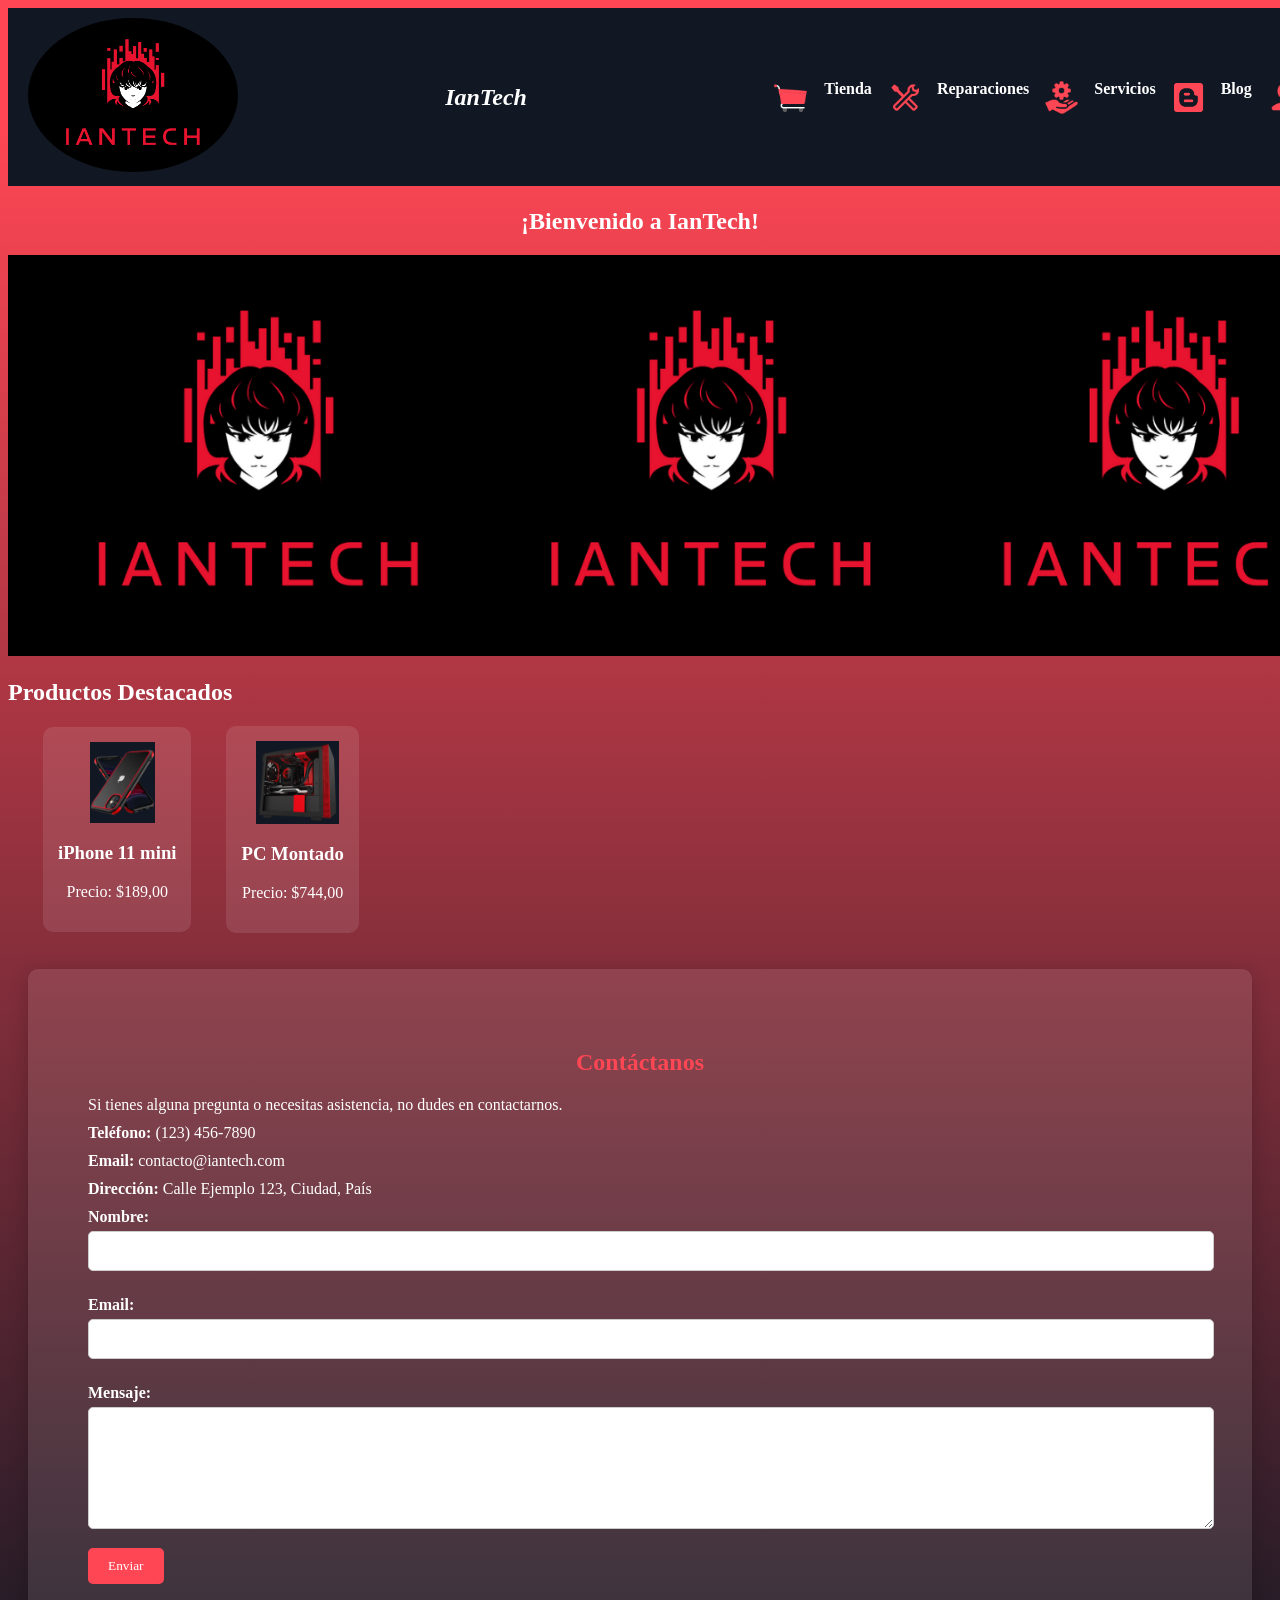
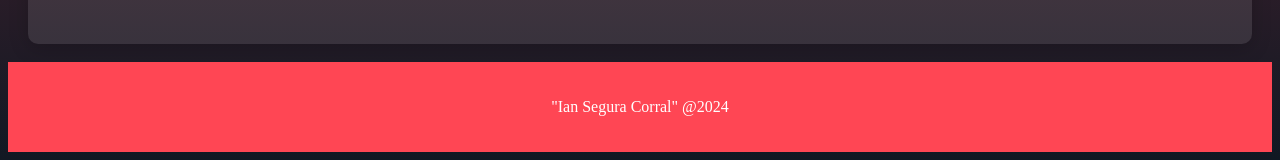
<file: index.html>
<!DOCTYPE html>
<html lang="es">
<head>
    <meta charset="UTF-8" />
    <meta http-equiv="X-UA-Compatible" content="IE=edge">
    <meta name="viewport" content="width=device-width, initial-scale=1.0">
    <title>Tienda De Informatica</title>
    <link rel="stylesheet" href="estilo.css">
</head>
<body>

  <header class="cuadrado">
    <nav class="navbar">
      
      <div>
        <a href="index.html">
          <img src="Logo IanTech.png" class="logo" alt="Logo IanTech">
        </a>
      </div>
      <h1 class="texto2">IanTech</h1>
      
      <button class="navbar-toggler">&#9776;</button>
    
      <ul class="nav-links">
        <img src="carro tienda.png" alt="Carro Tienda">
        <li><a href="Tienda/index.html">Tienda</a></li>
        
        <img src="reparacion.png" alt="Reparación">
        <li><a href="Reparaciones/index.html">Reparaciones</a></li>
       
        <img src="servicios.png" alt="Servicios">
        <li><a href="Servicios/index.html">Servicios</a></li>
        
        <img src="blog.png" alt="Blog">
        <li><a href="Blog/index.html">Blog</a></li>
        
        <img src="contacto.png" alt="Contacto">
        <li><a href="Contacto/index.html">Contacto</a></li>
      </ul>
      
    </nav>
  </header>

    <br><br><br><br><br><br><br><br><br><br>
  
  <main class="main">
    
    <section>

      <div class="titulo">
        <h2>¡Bienvenido a IanTech!</h2>
        <img src="../Banner LogoIanTech.png" class="foto2" alt="Banner de la tienda"/>
      </div>

    </section>

    <section>
      <h2>Productos Destacados</h2>
      
      <div class="producto">
        
        <div class="producto1">
          <img src="Movil rojo y negro.png" class="foto3" alt="Producto 1" />
          <h3>iPhone 11 mini</h3>
          <p>Precio: $189,00</p>
        </div>

        <div class="producto2">
          <img src="PC.png" class="foto4" alt="Producto 1" />
          <h3>PC Montado</h3>
          <p>Precio: $744,00</p>
        </div>

      </div>

    </section>
<br><br>
    <section class="contacto">
    <h2>Contáctanos</h2>
    
    <p>Si tienes alguna pregunta o necesitas asistencia, no dudes en contactarnos.</p>
    <p><strong>Teléfono:</strong> (123) 456-7890</p>
    <p><strong>Email:</strong> contacto@iantech.com</p>
    <p><strong>Dirección:</strong> Calle Ejemplo 123, Ciudad, País</p>
    
    <form>
        <label for="nombre">Nombre:</label>
        <input type="text" id="nombre" name="nombre" required>
        <label for="email">Email:</label>
        <input type="email" id="email" name="email" required>
        <label for="mensaje">Mensaje:</label>
        <textarea id="mensaje" name="mensaje" required></textarea>
        <button type="submit" class="btn">Enviar</button>
    </form>

    </section>

  </main>

    <br>
  
  <footer class="texto1">
    <p>"Ian Segura Corral" @2024</p>
  </footer>

  <script src="../script0.js"></script>
</body>
</html>
</file>
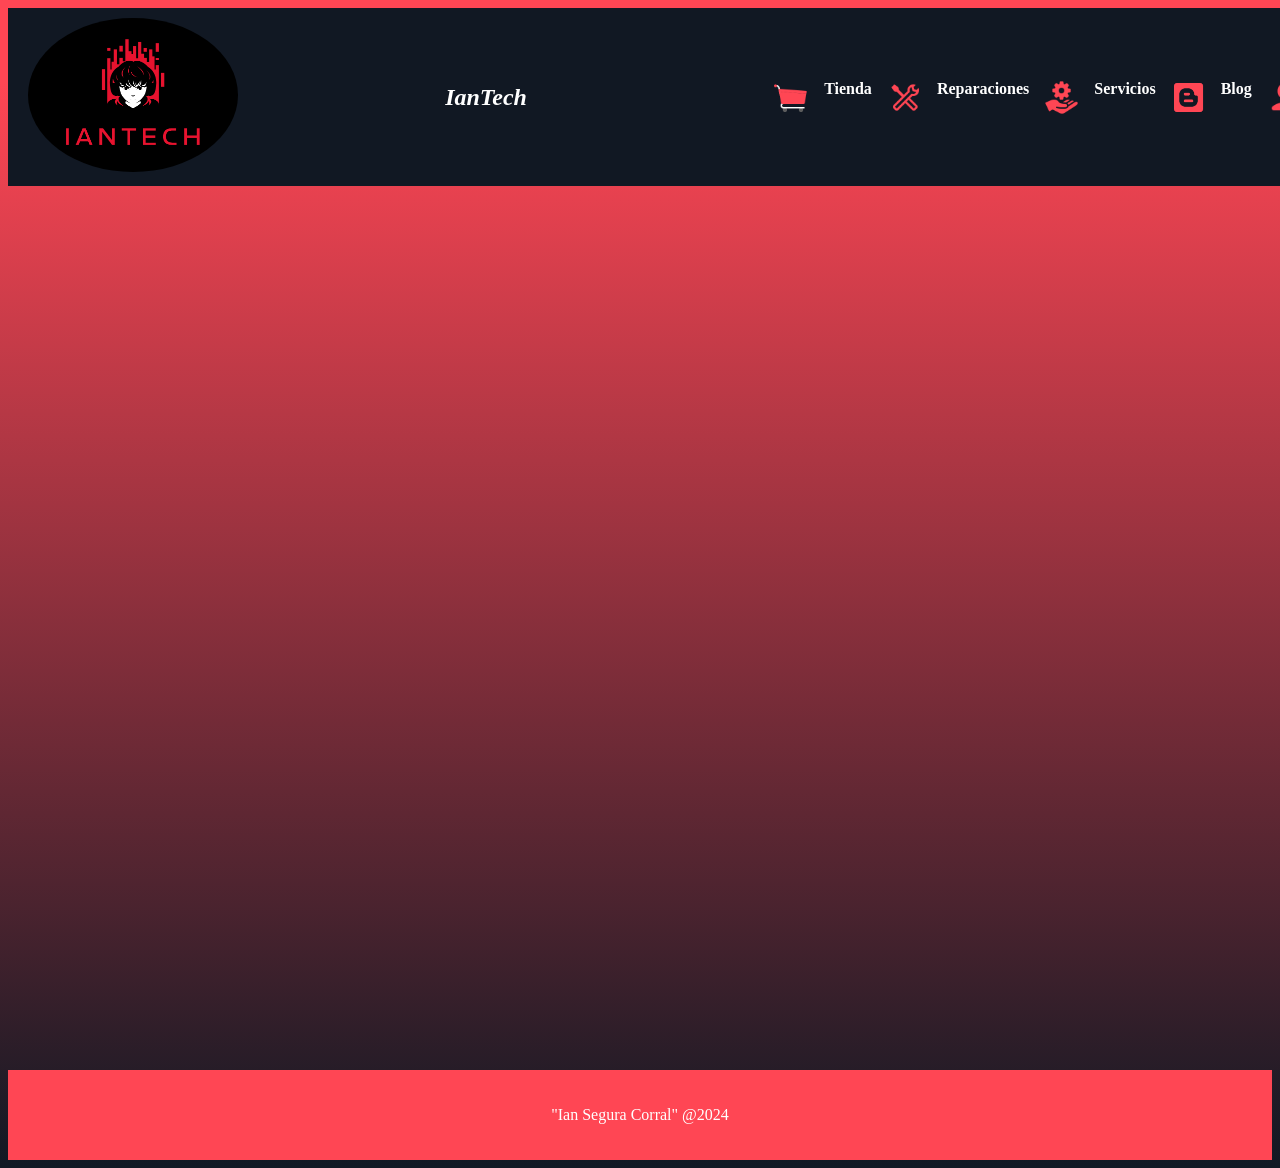
<file: Blog/index.html>
<!DOCTYPE html>
<html lang="es">
<head>
    <meta charset="UTF-8" />
    <meta http-equiv="X-UA-Compatible" content="IE=edge">
    <meta name="viewport" content="width=device-width, initial-scale=1.0">
    <title>Tienda De Informatica</title>
    <link rel="stylesheet" href="../estilo.css">
</head>
<body>
  
  <header class="cuadrado">
    <nav class="navbar">
      
      <div>
        <a href="../index.html">
          <img src="../Logo IanTech.png" class="logo" alt="Logo IanTech">
        </a>
      </div>
      <h1 class="texto2">IanTech</h1>
      
      <button class="navbar-toggler" id="navbar-toggler">&#9776;</button>
    
      <ul class="nav-links" id="nav-links">
        <img src="../carro tienda.png" alt="Carro Tienda">
        <li><a href="../Tienda/index.html">Tienda</a></li>
        
        <img src="../reparacion.png" alt="Reparación">
        <li><a href="../Reparaciones/index.html">Reparaciones</a></li>
       
        <img src="../servicios.png" alt="Servicios">
        <li><a href="../Servicios/index.html">Servicios</a></li>
        
        <img src="../blog.png" alt="Blog">
        <li><a href="../Blog/index.html">Blog</a></li>
        
        <img src="../contacto.png" alt="Contacto">
        <li><a href="../Contacto/index.html">Contacto</a></li>
      </ul>
      
    </nav>
  </header>
    
    <br><br><br><br><br><br>

  <main>
    
    <div>gdfgdguju</div>

  </main>

    <br><br><br><br><br><br><br><br><br><br><br><br><br><br><br><br><br><br><br><br><br><br><br><br><br><br><br><br><br><br><br><br><br><br><br><br><br><br><br><br><br><br><br><br><br><br><br><br><br><br><br><br>
  
  <footer class="texto1">
    <p>"Ian Segura Corral" @2024</p>
  </footer>

  <script src="../script0.js"></script>
</body>
</html>
</file>
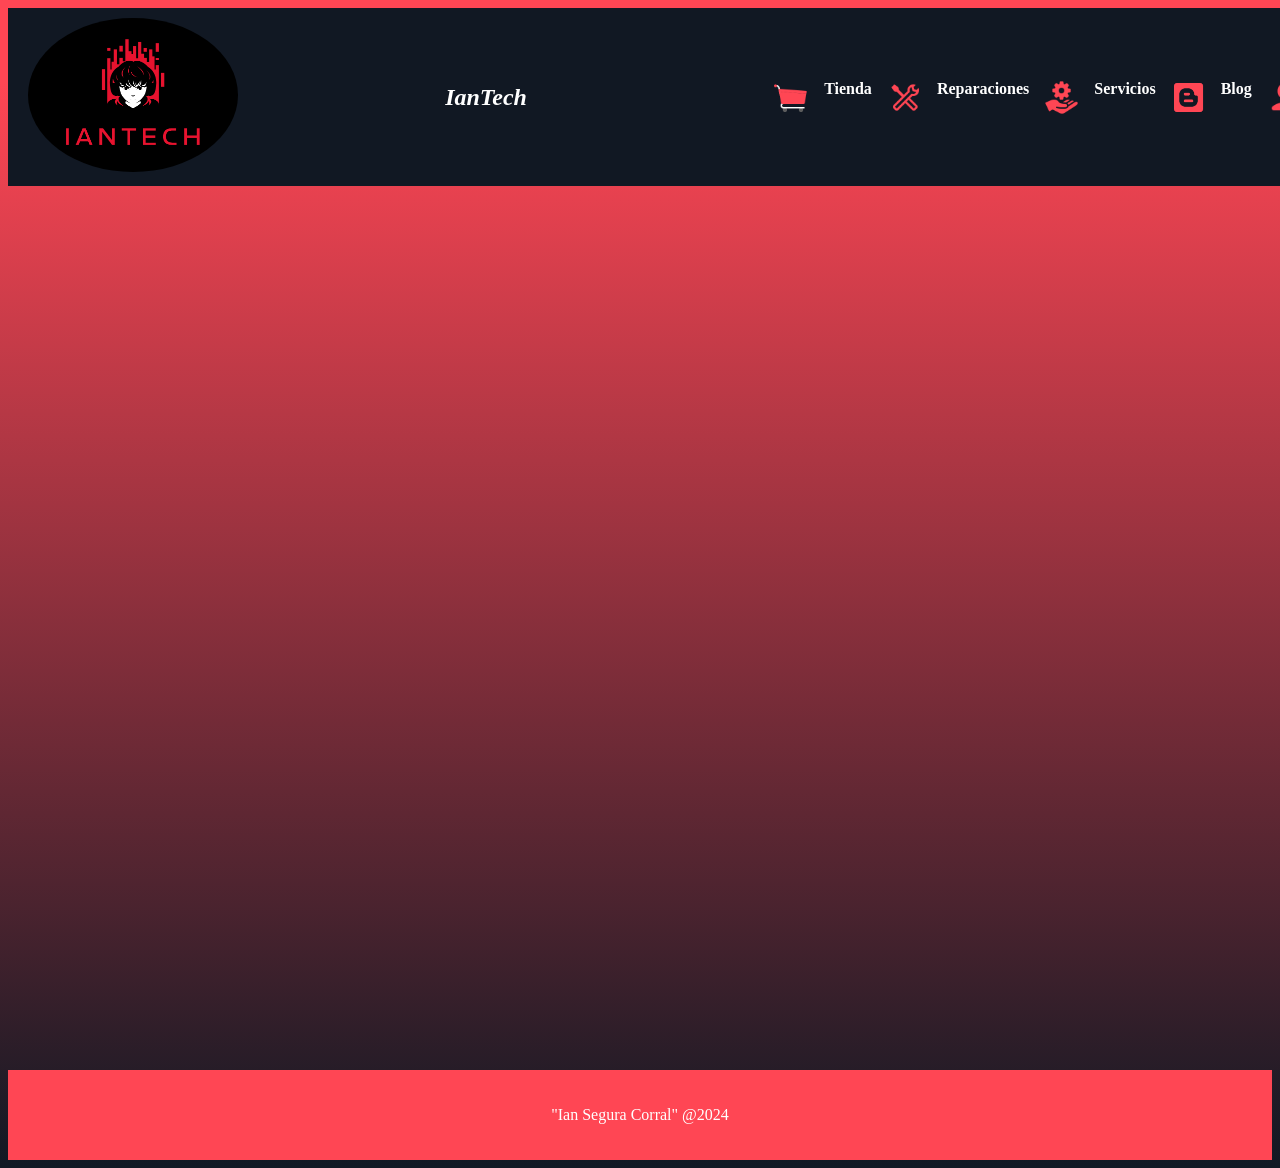
<file: Contacto/index.html>
<!DOCTYPE html>
<html lang="es">
<head>
    <meta charset="UTF-8" />
    <meta http-equiv="X-UA-Compatible" content="IE=edge">
    <meta name="viewport" content="width=device-width, initial-scale=1.0">
    <title>Tienda De Informatica</title>
    <link rel="stylesheet" href="../estilo.css">
</head>
<body>
  
  <header class="cuadrado">
    <nav class="navbar">
      
      <div>
        <a href="../index.html">
          <img src="../Logo IanTech.png" class="logo" alt="Logo IanTech">
        </a>
      </div>
      <h1 class="texto2">IanTech</h1>
      
      <button class="navbar-toggler" id="navbar-toggler">&#9776;</button>
    
      <ul class="nav-links" id="nav-links">
        <img src="../carro tienda.png" alt="Carro Tienda">
        <li><a href="../Tienda/index.html">Tienda</a></li>
        
        <img src="../reparacion.png" alt="Reparación">
        <li><a href="../Reparaciones/index.html">Reparaciones</a></li>
       
        <img src="../servicios.png" alt="Servicios">
        <li><a href="../Servicios/index.html">Servicios</a></li>
        
        <img src="../blog.png" alt="Blog">
        <li><a href="../Blog/index.html">Blog</a></li>
        
        <img src="../contacto.png" alt="Contacto">
        <li><a href="../Contacto/index.html">Contacto</a></li>
      </ul>
      
    </nav>
  </header>
   
    <br><br><br><br><br><br>

  <main>
    
    <div>v35v6</div>

  </main>

    <br><br><br><br><br><br><br><br><br><br><br><br><br><br><br><br><br><br><br><br><br><br><br><br><br><br><br><br><br><br><br><br><br><br><br><br><br><br><br><br><br><br><br><br><br><br><br><br><br><br><br><br>
  
  <footer class="texto1">
    <p>"Ian Segura Corral" @2024</p>
  </footer>

  <script src="../script0.js"></script>
</body>
</html>
</file>
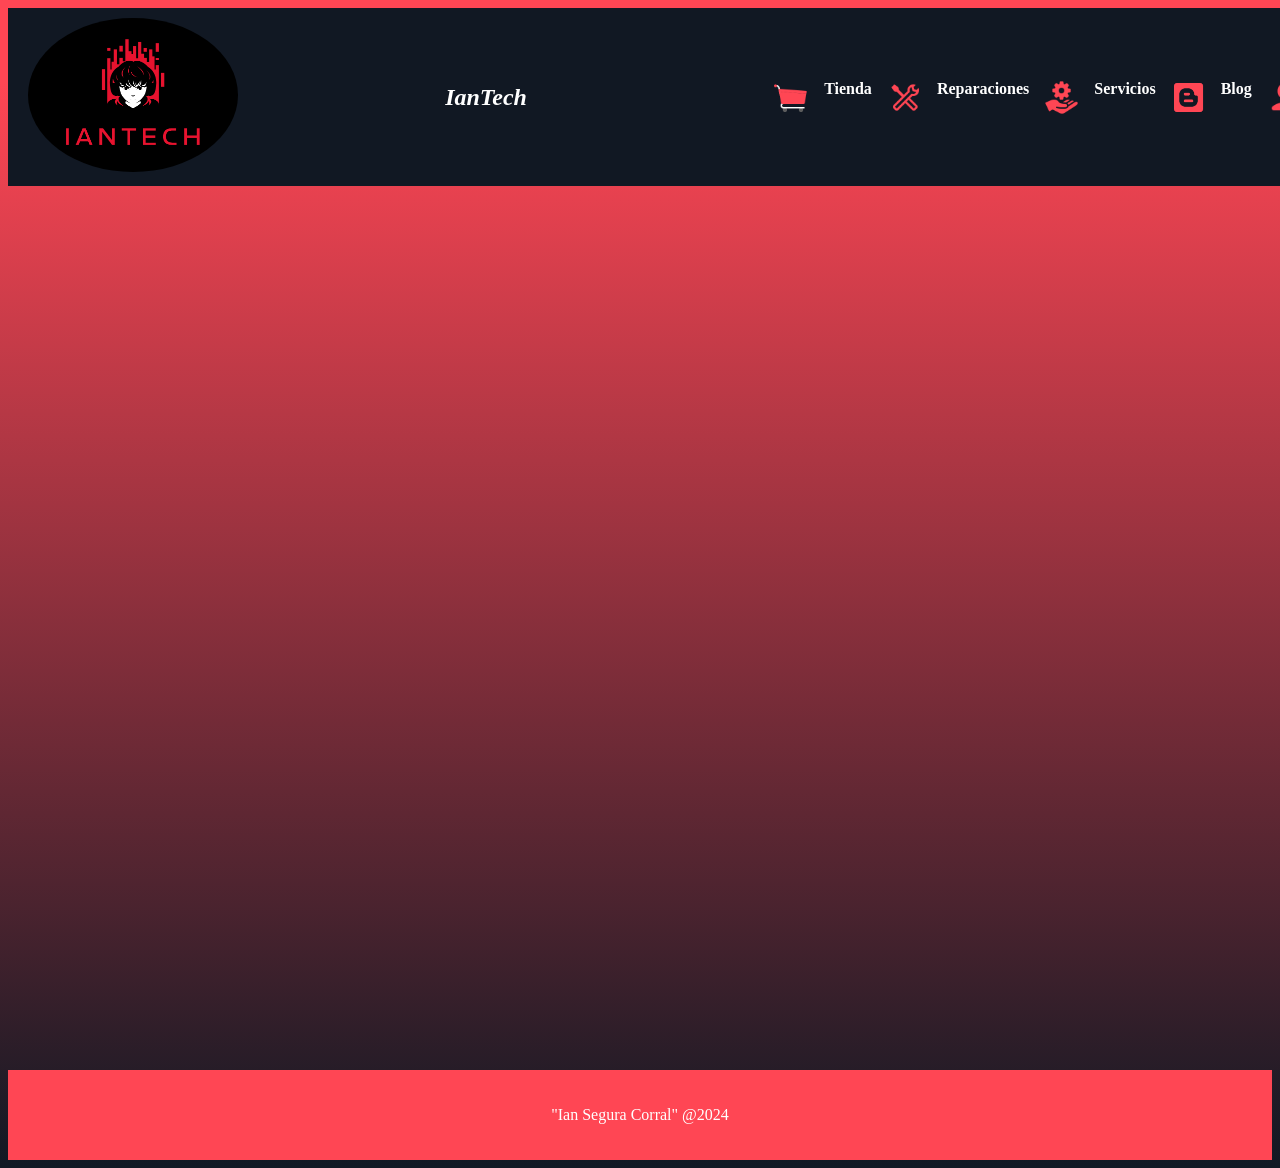
<file: Reparaciones/index.html>
<!DOCTYPE html>
<html lang="es">
<head>
    <meta charset="UTF-8" />
    <meta http-equiv="X-UA-Compatible" content="IE=edge">
    <meta name="viewport" content="width=device-width, initial-scale=1.0">
    <title>Tienda De Informatica</title>
    <link rel="stylesheet" href="../estilo.css">
</head>
<body>
  
  <header class="cuadrado">
    <nav class="navbar">
      
      <div>
        <a href="../index.html">
          <img src="../Logo IanTech.png" class="logo" alt="Logo IanTech">
        </a>
      </div>
      <h1 class="texto2">IanTech</h1>
      
      <button class="navbar-toggler" id="navbar-toggler">&#9776;</button>
    
      <ul class="nav-links" id="nav-links">
        <img src="../carro tienda.png" alt="Carro Tienda">
        <li><a href="../Tienda/index.html">Tienda</a></li>
        
        <img src="../reparacion.png" alt="Reparación">
        <li><a href="../Reparaciones/index.html">Reparaciones</a></li>
       
        <img src="../servicios.png" alt="Servicios">
        <li><a href="../Servicios/index.html">Servicios</a></li>
        
        <img src="../blog.png" alt="Blog">
        <li><a href="../Blog/index.html">Blog</a></li>
        
        <img src="../contacto.png" alt="Contacto">
        <li><a href="../Contacto/index.html">Contacto</a></li>
      </ul>
      
    </nav>
  </header>
    
    <br><br><br><br><br><br>

  <main>
    
    <div>gdfg</div>

  </main>

    <br><br><br><br><br><br><br><br><br><br><br><br><br><br><br><br><br><br><br><br><br><br><br><br><br><br><br><br><br><br><br><br><br><br><br><br><br><br><br><br><br><br><br><br><br><br><br><br><br><br><br><br>
  
  <footer class="texto1">
    <p>"Ian Segura Corral" @2024</p>
  </footer>

  <script src="../script0.js"></script>
</body>
</html>
</file>
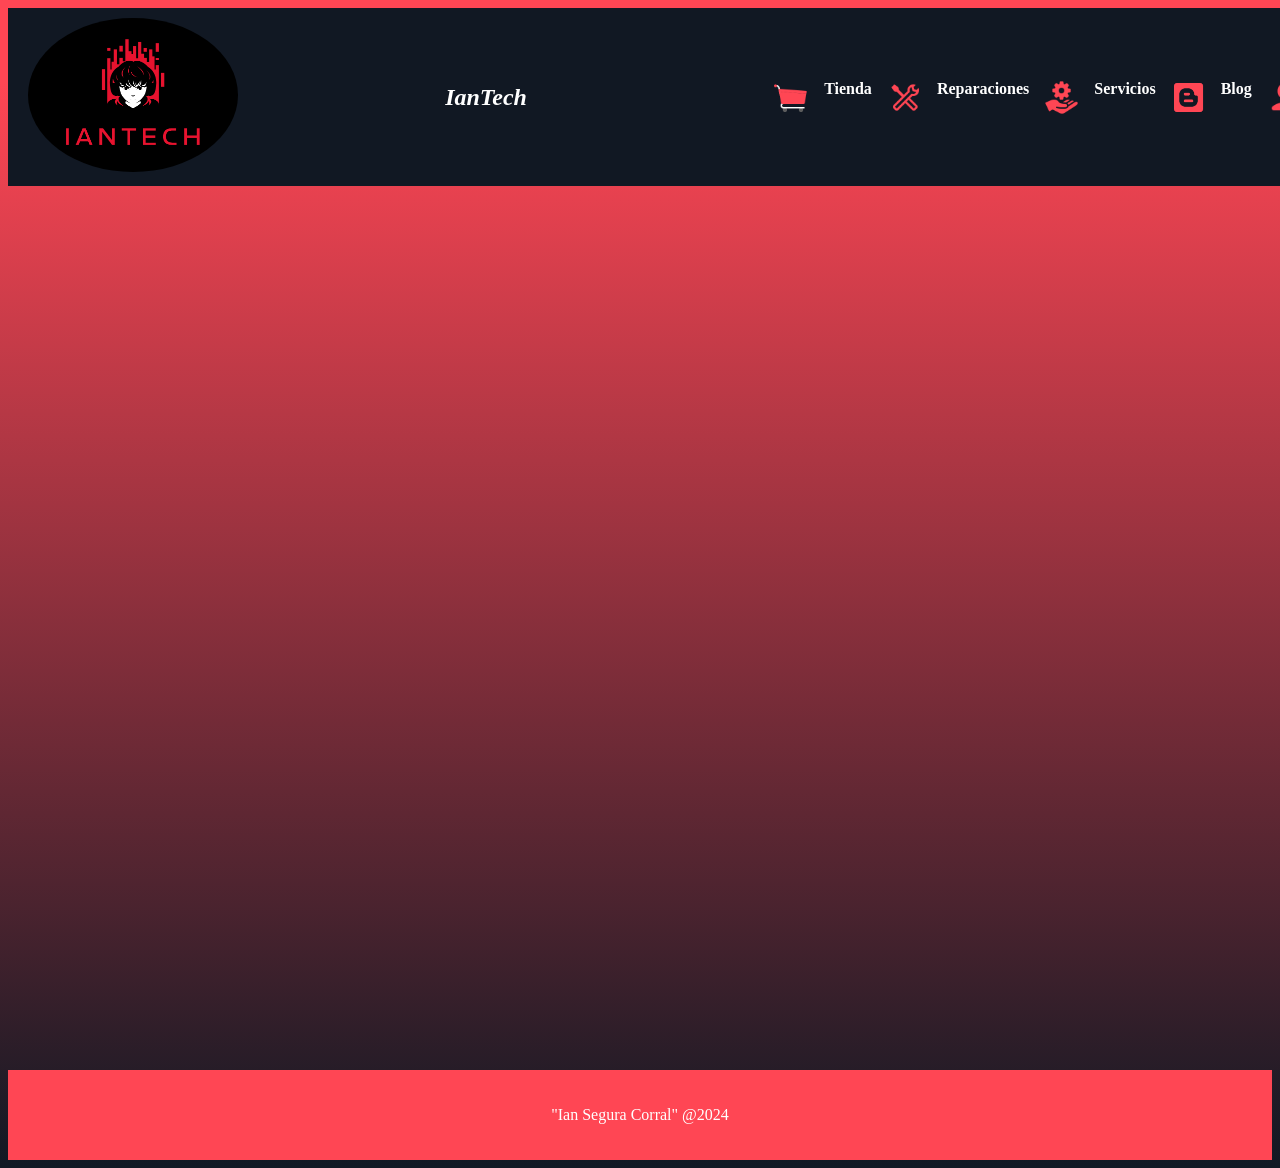
<file: Servicios/index.html>
<!DOCTYPE html>
<html lang="es">
<head>
    <meta charset="UTF-8" />
    <meta http-equiv="X-UA-Compatible" content="IE=edge">
    <meta name="viewport" content="width=device-width, initial-scale=1.0">
    <title>Tienda De Informatica</title>
    <link rel="stylesheet" href="../estilo.css">
</head>
<body>
  
  <header class="cuadrado">
    <nav class="navbar">
      
      <div>
        <a href="../index.html">
          <img src="../Logo IanTech.png" class="logo" alt="Logo IanTech">
        </a>
      </div>
      <h1 class="texto2">IanTech</h1>
      
      <button class="navbar-toggler" id="navbar-toggler">&#9776;</button>
    
      <ul class="nav-links" id="nav-links">
        <img src="../carro tienda.png" alt="Carro Tienda">
        <li><a href="../Tienda/index.html">Tienda</a></li>
        
        <img src="../reparacion.png" alt="Reparación">
        <li><a href="../Reparaciones/index.html">Reparaciones</a></li>
       
        <img src="../servicios.png" alt="Servicios">
        <li><a href="../Servicios/index.html">Servicios</a></li>
        
        <img src="../blog.png" alt="Blog">
        <li><a href="../Blog/index.html">Blog</a></li>
        
        <img src="../contacto.png" alt="Contacto">
        <li><a href="../Contacto/index.html">Contacto</a></li>
      </ul>
      
    </nav>
  </header>
    
    <br><br><br><br><br><br>

  <main>
    
    <div>gfdgfd</div>

  </main>

    <br><br><br><br><br><br><br><br><br><br><br><br><br><br><br><br><br><br><br><br><br><br><br><br><br><br><br><br><br><br><br><br><br><br><br><br><br><br><br><br><br><br><br><br><br><br><br><br><br><br><br><br>
  
  <footer class="texto1">
    <p>"Ian Segura Corral" @2024</p>
  </footer>

  <script src="../script0.js"></script>
</body>
</html>
</file>
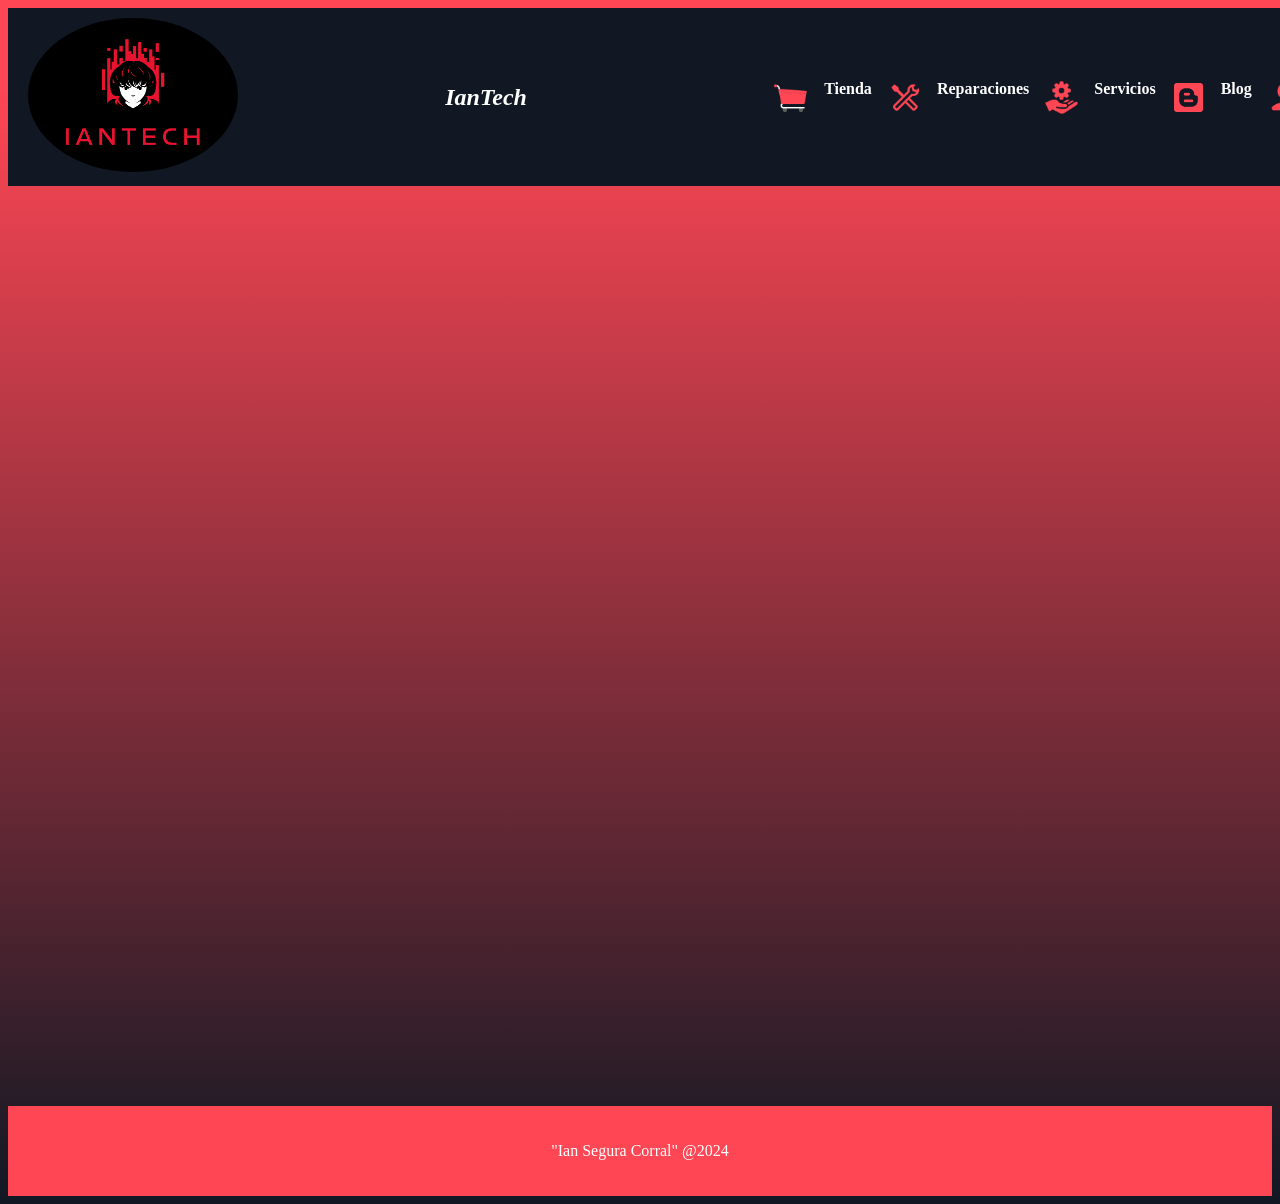
<file: Tienda/index.html>
<!DOCTYPE html>
<html lang="es">
<head>
    <meta charset="UTF-8" />
    <meta http-equiv="X-UA-Compatible" content="IE=edge">
    <meta name="viewport" content="width=device-width, initial-scale=1.0">
    <title>Tienda De Informatica</title>
    <link rel="stylesheet" href="../estilo.css">
</head>
<body>
  
  <header class="cuadrado">
    <nav class="navbar">
      
      <div>
        <a href="index.html">
            <img src="../Logo IanTech.png" class="logo" alt="Logo IanTech">
        </a>
      </div>
      <h1 class="texto2">IanTech</h1>
      
      <button class="navbar-toggler" id="navbar-toggler">&#9776;</button>
    
      <ul class="nav-links" id="nav-links">
        <img src="../carro tienda.png" alt="Carro Tienda">
        <li><a href="../Tienda/index.html">Tienda</a></li>
        
        <img src="../reparacion.png" alt="Reparación">
        <li><a href="../Reparaciones/index.html">Reparaciones</a></li>
       
        <img src="../servicios.png" alt="Servicios">
        <li><a href="../Servicios/index.html">Servicios</a></li>
        
        <img src="../blog.png" alt="Blog">
        <li><a href="../Blog/index.html">Blog</a></li>
        
        <img src="../contacto.png" alt="Contacto">
        <li><a href="../Contacto/index.html">Contacto</a></li>
      </ul>
      
    </nav>
  </header>
  
    <br><br><br><br><br><br><br><br>

  <main>
    
    <div>Tienda</div>

  </main>

    <br><br><br><br><br><br><br><br><br><br><br><br><br><br><br><br><br><br><br><br><br><br><br><br><br><br><br><br><br><br><br><br><br><br><br><br><br><br><br><br><br><br><br><br><br><br><br><br><br><br><br><br>
  
  <footer class="texto1">
    <p>"Ian Segura Corral" @2024</p>
  </footer>

  <script src="../script0.js"></script>
</body>
</html>
</file>
<file: estilo.css>
*{font-family:'Times New Roman',Times,serif;}
body{background:linear-gradient(#ff4654 7%,#111823 100%);background-repeat:no-repeat;}
.navbar{display:flex;justify-content:space-between;align-items:center;background-color:#111823;padding:10px 20px;}
.nav-links{list-style:none;display:flex;}
.nav-links li{margin:0 15px;}
.nav-links a{text-decoration:none;color:#ffffff;font-weight:bold;display:flex;align-items:center;}
.nav-links a:hover{color:#ff4654;}
.nav-links img{width:35px;height:35px;}
.navbar-toggler{display:none;background:none;border:none;color:white;font-size:24px;cursor:pointer;}
.nav-links.show{display:flex;}
.foto{width:65px;}
.foto1{width:76px;}
.foto2{width: 1407px;}
.foto3{width:65px;}
.foto4{width:83px;}
.texto1{color:#ffffff;}
.texto2{color:#ffffff;font-style:italic;}
.titulo{text-align: center;color:white;}
.main{color: white;}
.cuadrado{width:1406px;height:100px;position:fixed;}
.logo{width:210px;height:154px;border-radius:50%;}
.producto{display:flex;align-items:center;color:white;}
.producto div{text-align:center;background-color:rgba(255, 255, 255, 0.1);border-radius:10px;padding:15px;transition:all 0.3s;}
.producto img{margin-left:10px;display:inline-block;vertical-align:middle;}
.prodcuto div:hover{transform: scale(1.05);}
.producto1{margin-left:35px;}
.producto2{margin-left:35px;}
footer{text-align:center;padding:20px 0;background-color:#ff4654;color:white;position:relative;bottom:0;width:100%;}

@media(max-width:768px){.navbar{flex-direction:column;align-items:flex-start;}.nav-links{display:none;flex-direction:column;width:100%;}
.nav-links li{margin:10px 0;}.navbar-toggler{display:block;}}
@media(max-width:480px){.foto,.foto1{width: 50px;}h1{font-size:1.5rem;}}

.contacto{background-color:rgba(255, 255, 255, 0.1);border-radius:10px;padding:60px;margin:0 20px;max-width:7000px;color:white;box-shadow:0 4px 20px rgba(0, 0, 0, 0.2);}
.contacto h2{text-align:center;margin-bottom:20px;color:#ff4654;}
.contacto p{margin: 10px 0;}
.contacto label{display:block;margin:10px 0 5px;font-weight:bold;}
.contacto input[type="text"],
.contacto input[type="email"],
.contacto textarea{width:100%;padding:10px;border:1px solid#ccc;border-radius:5px;margin-bottom:15px;font-size:16px;background-color:#fff;}
.contacto textarea{resize:vertical;height:100px;}
.contacto .btn {display:inline-block;background-color:#ff4654;color:white;padding:10px 20px;border:none;border-radius:5px;cursor:pointer;transition:0.3s;}
.contacto .btn:hover{background-color:#e03e4d;}
</file>
